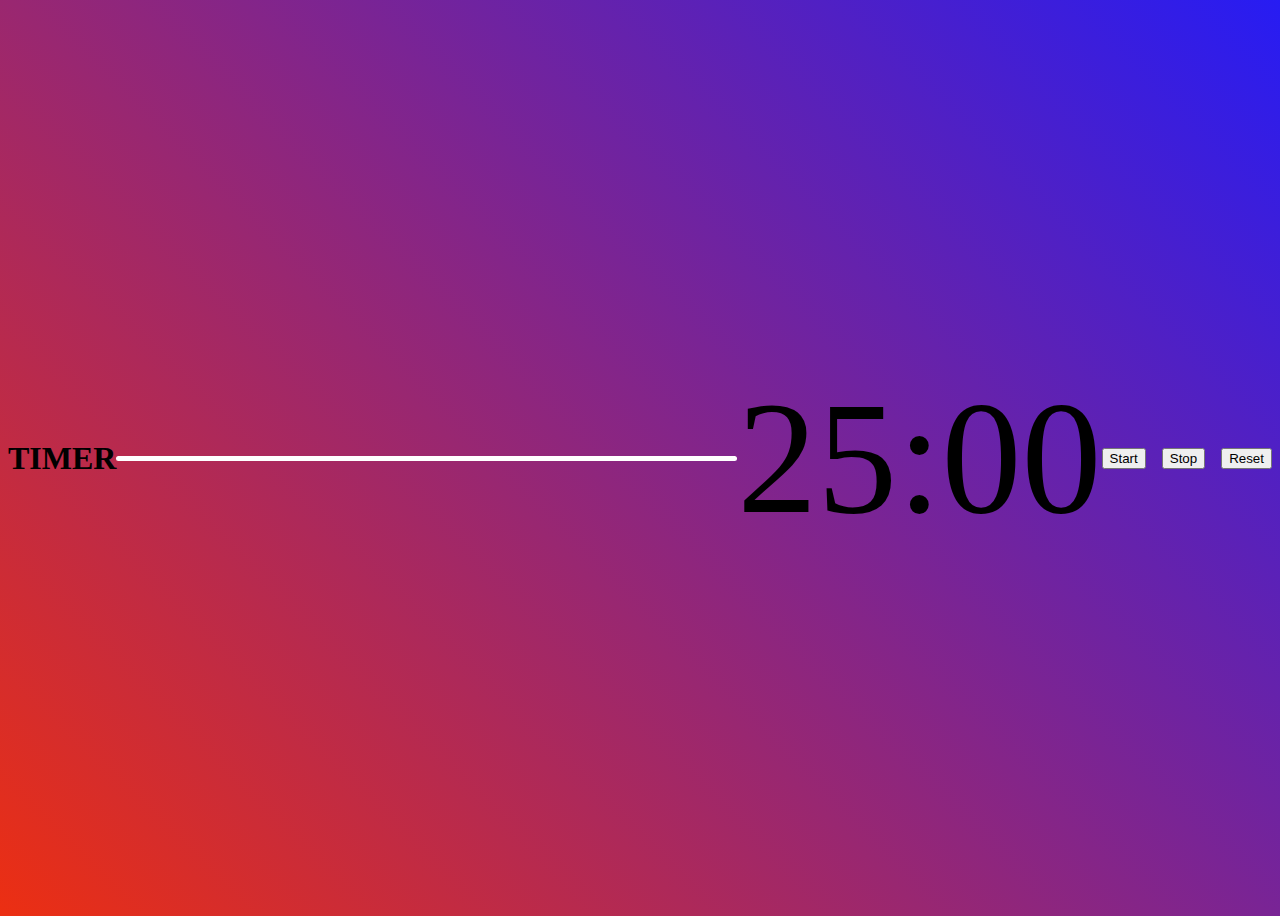
<file: index.html>
<!DOCTYPE html>
<html lang="en">
<head>
    <meta charset="UTF-8">
    <meta name="viewport" content="width=device-width, initial-scale=1.0">
    <title>TIMER APP</title>

<link rel="stylesheet" href="timer.css">
</head>
<body>
    
    <h1>TIMER</h1>

<hr>
<p class="timer" id="timer">25:00</p>
<div class="button-wrapper">
    <button id="start" onclick="startTimer()">Start</button>
    <button id="stop" onclick="stopTimer()">Stop</button>
    <button id="reset" onclick="resetTimer()">Reset</button>


</div>


    <script src="timer.js"></script>
</body>

</html>
</file>
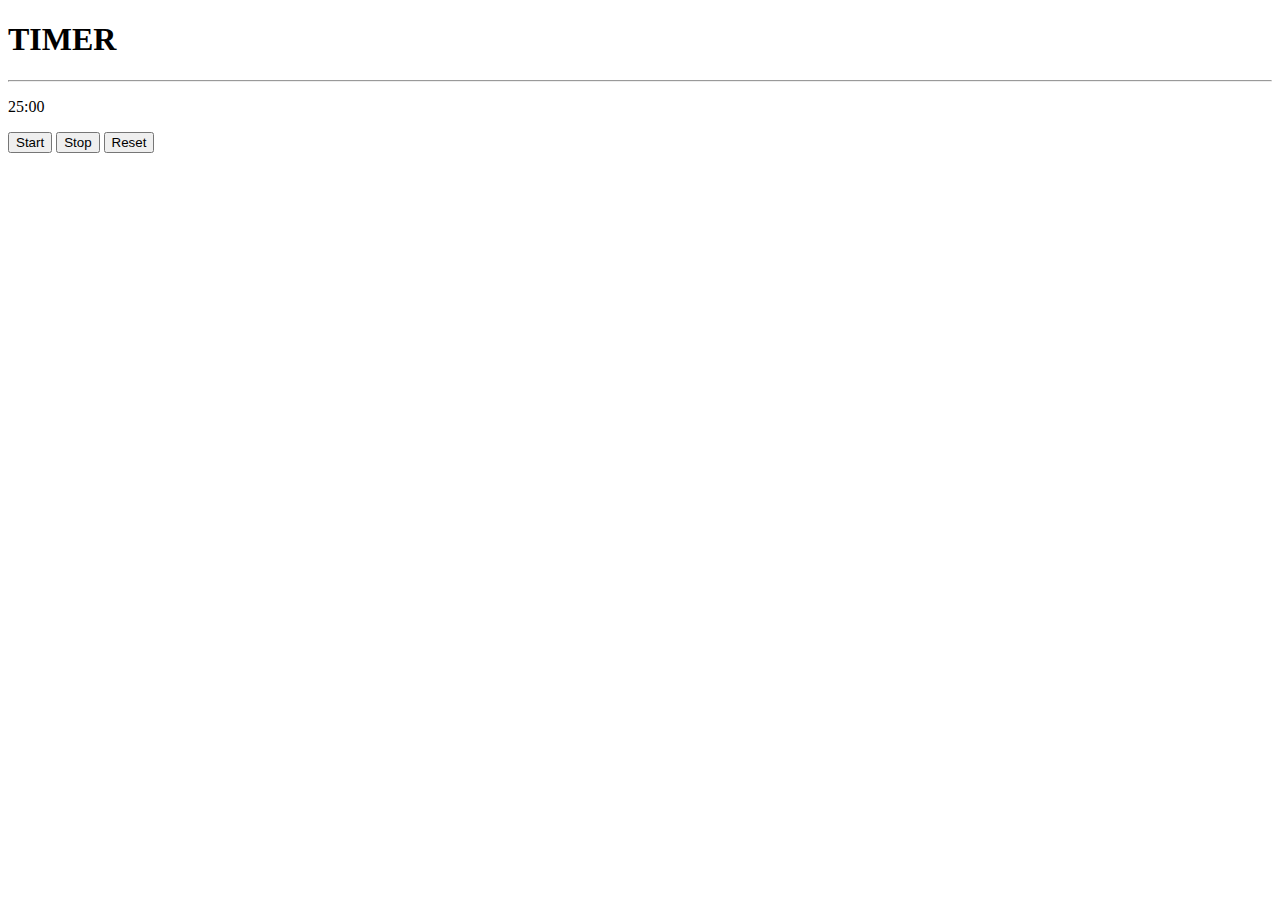
<file: timer/timer.html>
<!DOCTYPE html>
<html lang="en">
<head>
    <meta charset="UTF-8">
    <meta name="viewport" content="width=device-width, initial-scale=1.0">
    <title>TIMER APP</title>

<link rel="stylesheet" href="timer.css">
</head>
<body>
    
    <h1>TIMER</h1>

<hr>
<p class="timer" id="timer">25:00</p>
<div class="button-wrapper">
    <button id="start" onclick="startTimer()">Start</button>
    <button id="stop" onclick="stopTimer()">Stop</button>
    <button id="reset" onclick="resetTimer()">Reset</button>


</div>


    <script src="timer.js"></script>
</body>
</html>
</file>
<file: timer.css>
body{
    min-height: 100vh;
    background: linear-gradient(
        -135deg,
        rgb(39,28,243),#ec2f12);
    display: flex;
    align-items: center;
    justify-content: center;
}

.container{
    display: flex;
    flex-direction: column;
    align-items: center;
    justify-content: center;
    gap: 2em;
    color: white;
    background-color: rgba(255,255,255,0.20);
    border-radius: 10px;
    padding: 4em 3em;
}
.title{
    font-size: 3em;
}
hr{
    width: 100%;
    background-color: white;
    height: 5px;
    border-radius: 1em;
    border: none;
}
.timer{
    font-size: 10em;
    font-weight: 500;
}
.button-wrapper{
    display: flex;
    gap: 1em;

}
</file>
<file: timer/timer.css>
/* body{
    min-height: 100vh;
    background: linear-gradient(
        -135deg,
        rgb(39,28,243),#ec2f12);
    display: flex;
    align-items: center;
    justify-content: center;
}

.container{
    display: flex;
    flex-direction: column;
    align-items: center;
    justify-content: center;
    gap: 2em;
    color: white;
    background-color: rgba(255,255,255,0.20);
    border-radius: 10px;
    padding: 4em 3em;
}
.title{
    font-size: 3em;
}
hr{
    width: 100%;
    background-color: white;
    height: 5px;
    border-radius: 1em;
    border: none;
}
.timer{
    font-size: 10em;
    font-weight: 500;
}
.button-wrapper{
    display: flex;
    gap: 1em;

} */
</file>
